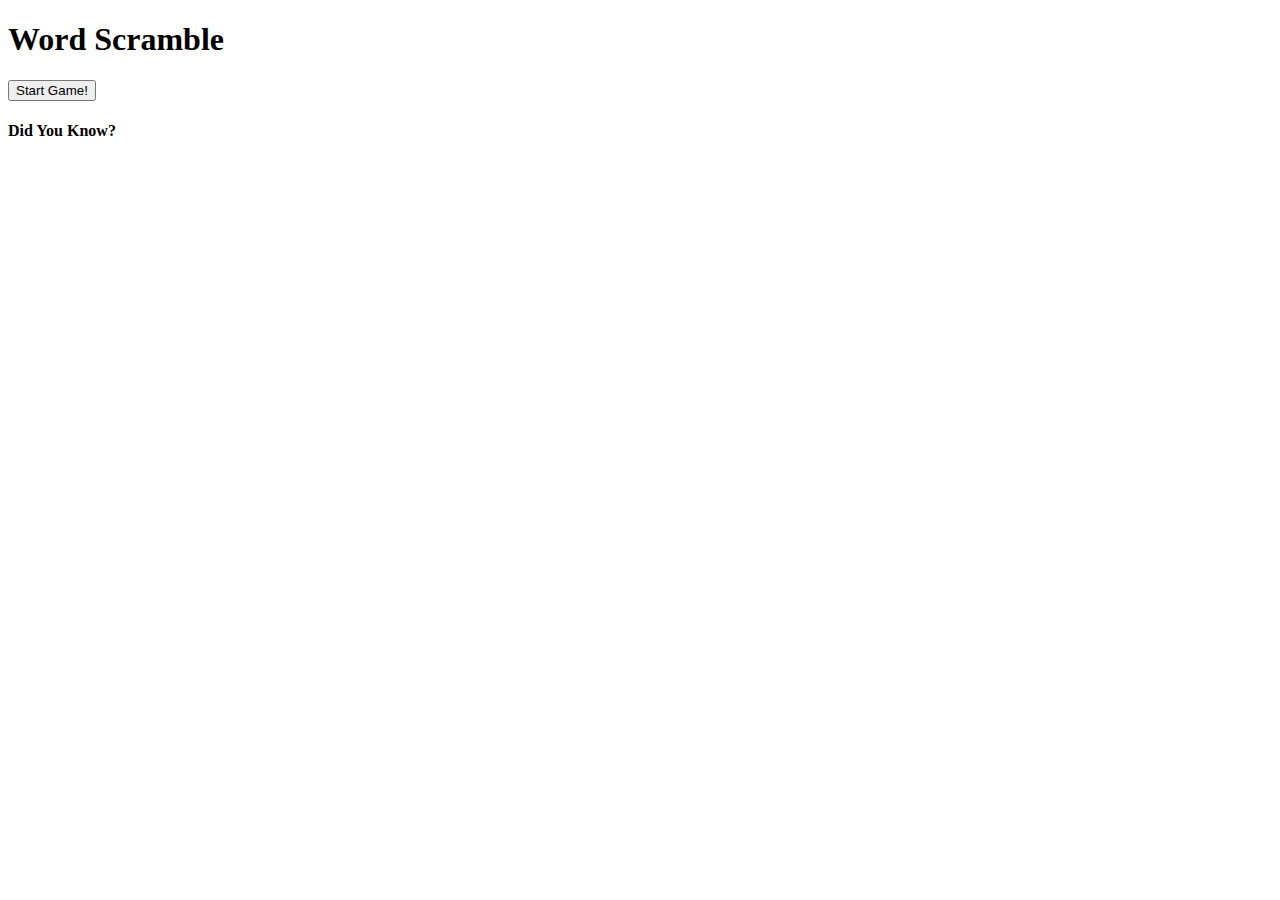
<file: index_2.html>
<!DOCTYPE html>
<html lang="en">

<head>
    <meta charset="UTF-8">
    <meta http-equiv="X-UA-Compatible" content="IE=edge">
    <meta name="viewport" content="width=device-width, initial-scale=1.0">
    <title>Arena of Dreams!</title>
</head>

<body>
    
    <section>
        <div class="game_area" id="game_area">
            <h1>Word Scramble</h1>
            <p class="displayed_scramble" id="displayed_scramble"></p>
            
            <div class="btn_div">
                <input type="text" class="solution_input" id="solution_input" style="display: none;">
                <button class="btn start_btn" id="start_btn">Start Game!</button>
            </div>
            <div id="btn_div" style="display: none;">
                <button class="btn prev_btn" id="start_btn">Previous</button>
                <button class="btn next_btn" id="start_btn">Next</button>
            </div>
            <div class="new_div"></div>
            <div class="dyk_container" id="dyk_container">
                <h4 class="dyk_heading" id="dyk_heading">Did You Know?</h4>
                <p class="dyk_paragraph" id="dyk_paragraph"></p>
            </div>
        </div>
    </section>
    

    <script src="https://code.jquery.com/jquery-3.5.1.min.js"></script>
    <script>
        $(document).ready(function () {
          $("#start_btn").on('click', function () {
            $("#btn_div").toggle();
            $("#solution_input").show();   
          });
        });


        let new_div = document.createElement('div');
        let start_btn = document.getElementById('start_btn')
        let game = false;
        let all_words = [
                [
                    { word: 'ronaldo', description:"lorem ipsum dolor sigmet ", chosen_answer: "", },
                    { word: 'messi', description:"lorem ipsum dolor sigmet ", chosen_answer: "", },
                    { word: 'offside', description:"lorem ipsum dolor sigmet ", chosen_answer: "", },
                    { word: 'stadia', description:"lorem ipsum dolor sigmet ", chosen_answer: "", },
                    { word: 'scoresheet', description:"lorem ipsum dolor sigmet ", chosen_answer: "", },
                    { word: 'dribble', description:"lorem ipsum dolor sigmet ", chosen_answer: "", },
                    { word: 'swimming', description:"lorem ipsum dolor sigmet ", chosen_answer: "", },
                    { word: 'winning', description:"lorem ipsum dolor sigmet ", chosen_answer: "", },
                    { word: 'losing', description:"lorem ipsum dolor sigmet ", chosen_answer: "", },
                    { word: 'playmaker', description:"lorem ipsum dolor sigmet ", chosen_answer: "", },
                    { word: "athletics", description:"lorem ipsum dolor sigmet ", chosen_answer: "", },
                    { word: "competition", description:"lorem ipsum dolor sigmet ", chosen_answer: "", },
                    { word: "game", description:"lorem ipsum dolor sigmet ", chosen_answer: "", },
                    { word: "racing", description:"lorem ipsum dolor sigmet ", chosen_answer: "", },
                    { word: "gymnastics", description:"lorem ipsum dolor sigmet ", chosen_answer: "", },
                    { word: "sportsman", description:"lorem ipsum dolor sigmet ", chosen_answer: "", },
                    { word: "soccer", description:"lorem ipsum dolor sigmet ", chosen_answer: "", },
                    { word: "rugby", description:"lorem ipsum dolor sigmet ", chosen_answer: "", },
                    { word: "association", description:"lorem ipsum dolor sigmet ", chosen_answer: "", },
                    { word: "football", description:"lorem ipsum dolor sigmet ", chosen_answer: "", },
                    { word: "downfield", description:"lorem ipsum dolor sigmet ", chosen_answer: "", },
                    { word: "cycling", description:"lorem ipsum dolor sigmet ", chosen_answer: "", },
                    { word: "tennis", description:"lorem ipsum dolor sigmet ", chosen_answer: "", },
                    { word: "polo", description:"lorem ipsum dolor sigmet ", chosen_answer: "", },
                    { word: "team", description:"lorem ipsum dolor sigmet ", chosen_answer: "", },
                    { word: "hockey", description:"lorem ipsum dolor sigmet ", chosen_answer: "", },
                    { word: "skating", description:"lorem ipsum dolor sigmet ", chosen_answer: "", },
                    { word: "professional", description:"lorem ipsum dolor sigmet ", chosen_answer: "", },
                    { word: "sport", description:"lorem ipsum dolor sigmet ", chosen_answer: "", },
                    { word: "athletic", description:"lorem ipsum dolor sigmet ", chosen_answer: "", },
                    { word: "run", description:"lorem ipsum dolor sigmet ", chosen_answer: "", },
                    { word: "call", description:"lorem ipsum dolor sigmet ", chosen_answer: "", },
                    { word: "referee", description:"lorem ipsum dolor sigmet ", chosen_answer: "", },
                    { word: "kill", description:"lorem ipsum dolor sigmet ", chosen_answer: "", },
                    { word: "spar", description:"lorem ipsum dolor sigmet ", chosen_answer: "", },
                    { word: "judo", description:"lorem ipsum dolor sigmet ", chosen_answer: "", },
                    { word: "ineligible", description:"lorem ipsum dolor sigmet ", chosen_answer: "", },
                    { word: "wipeout", description:"lorem ipsum dolor sigmet ", chosen_answer: "", },
                    { word: "schuss", description:"lorem ipsum dolor sigmet ", chosen_answer: "", },
                    { word: "luge", description:"lorem ipsum dolor sigmet ", chosen_answer: "", },
                    { word: "karate", description:"lorem ipsum dolor sigmet ", chosen_answer: "", },
                    { word: "archery", description:"lorem ipsum dolor sigmet ", chosen_answer: "", },
                    { word: "upfield", description:"lorem ipsum dolor sigmet ", chosen_answer: "", },
                    { word: "contact", description:"lorem ipsum dolor sigmet ", chosen_answer: "", },
                    { word: "funambulism", description:"lorem ipsum dolor sigmet ", chosen_answer: "", },
                    { word: "toboggan", description:"lorem ipsum dolor sigmet ", chosen_answer: "", },
                    { word: "baseball", description:"lorem ipsum dolor sigmet ", chosen_answer: "", },
                    { word: "basketball", description:"lorem ipsum dolor sigmet ", chosen_answer: "", },
                    { word: "personal", description:"lorem ipsum dolor sigmet ", chosen_answer: "", },
                    { word: "foul", description:"lorem ipsum dolor sigmet ", chosen_answer: "", },
                    { word: 'bobsled', description:"lorem ipsum dolor sigmet ", chosen_answer: "", },
                    { word: 'outdoor', description:"lorem ipsum dolor sigmet ", chosen_answer: "", },
                    { word: 'skiing', description:"lorem ipsum dolor sigmet ", chosen_answer: "", },
                    { word: 'riding', description:"lorem ipsum dolor sigmet ", chosen_answer: "", },
                    { word: 'skateboard', description:"lorem ipsum dolor sigmet ", chosen_answer: "", },
                    { word: 'speed', description:"lorem ipsum dolor sigmet ", chosen_answer: "", },
                    { word: 'skate', description:"lorem ipsum dolor sigmet ", chosen_answer: "", },
                    { word: 'jackknife', description:"lorem ipsum dolor sigmet ", chosen_answer: "", },
                    { word: 'ski', description:"lorem ipsum dolor sigmet ", chosen_answer: "", },
                    { word: 'games', description:"lorem ipsum dolor sigmet ", chosen_answer: "", },
                    { word: 'sportswoman', description:"lorem ipsum dolor sigmet ", chosen_answer: "", },
                    { word: 'rollerblade', description:"lorem ipsum dolor sigmet ", chosen_answer: "", },
                    { word: 'rowing', description:"lorem ipsum dolor sigmet ", chosen_answer: "", },
                    { word: 'fun', description:"lorem ipsum dolor sigmet ", chosen_answer: "", },
                    { word: 'regulation', description:"lorem ipsum dolor sigmet ", chosen_answer: "", },
                    { word: 'time', description:"lorem ipsum dolor sigmet ", chosen_answer: "", },
                    { word: 'play', description:"lorem ipsum dolor sigmet ", chosen_answer: "", },
                    { word: 'physical', description:"lorem ipsum dolor sigmet ", chosen_answer: "", },
                    { word: 'activity', description:"lorem ipsum dolor sigmet ", chosen_answer: "", },
                    { word: 'disport', description:"lorem ipsum dolor sigmet ", chosen_answer: "", },
                    { word: 'lark', description:"lorem ipsum dolor sigmet ", chosen_answer: "", },
                    { word: 'blood', description:"lorem ipsum dolor sigmet ", chosen_answer: "", },
                    { word: 'boast', description:"lorem ipsum dolor sigmet ", chosen_answer: "", },
                    { word: 'mutation', description:"lorem ipsum dolor sigmet ", chosen_answer: "", },
                    { word: 'frolic', description:"lorem ipsum dolor sigmet ", chosen_answer: "", },
                    { word: 'skylark', description:"lorem ipsum dolor sigmet ", chosen_answer: "", },
                    { word: 'romp', description:"lorem ipsum dolor sigmet ", chosen_answer: "", },
                    { word: 'gambol', description:"lorem ipsum dolor sigmet ", chosen_answer: "", },
                    { word: 'mutant', description:"lorem ipsum dolor sigmet ", chosen_answer: "", },
                    { word: 'feature', description:"lorem ipsum dolor sigmet ", chosen_answer: "", },
                    { word: 'frisk', description:"lorem ipsum dolor sigmet ", chosen_answer: "", },
                    { word: 'coach', description:"lorem ipsum dolor sigmet ", chosen_answer: "", },
                    { word: 'rugby', description:"lorem ipsum dolor sigmet ", chosen_answer: "", },
                    { word: 'cavort', description:"lorem ipsum dolor sigmet ", chosen_answer: "", },
                    { word: 'rollick', description:"lorem ipsum dolor sigmet ", chosen_answer: "", },
                    { word: 'volleyball', description:"lorem ipsum dolor sigmet ", chosen_answer: "", },
                    { word: 'water', description:"lorem ipsum dolor sigmet ", chosen_answer: "", },
                    { word: 'sudden', description:"lorem ipsum dolor sigmet ", chosen_answer: "", },
                    { word: 'death', description:"lorem ipsum dolor sigmet ", chosen_answer: "", },
                    { word: 'injury', description:"lorem ipsum dolor sigmet ", chosen_answer: "", },
                    { word: 'injure', description:"lorem ipsum dolor sigmet ", chosen_answer: "", },
                    { word: 'position', description:"lorem ipsum dolor sigmet ", chosen_answer: "", },
                    { word: 'basketball', description:"lorem ipsum dolor sigmet ", chosen_answer: "", },
                    { word: 'sportive', description:"lorem ipsum dolor sigmet ", chosen_answer: "", },
                    { word: 'television', description:"lorem ipsum dolor sigmet ", chosen_answer: "", },
                    { word: 'sportsmanship', description:"lorem ipsum dolor sigmet ", chosen_answer: "", },
                    { word: 'multisport', description:"lorem ipsum dolor sigmet ", chosen_answer: "", },
                    { word: 'champion', description:"lorem ipsum dolor sigmet ", chosen_answer: "", },
                    { word: 'chess', description:"lorem ipsum dolor sigmet ", chosen_answer: "", },
                    { word: 'badminton', description:"lorem ipsum dolor sigmet ", chosen_answer: "", },
                    { word: 'jog', description:"lorem ipsum dolor sigmet ", chosen_answer: "", },
                    { word: 'sportaccord', description:"lorem ipsum dolor sigmet ", chosen_answer: "", },
                    { word: 'diversion', description:"lorem ipsum dolor sigmet ", chosen_answer: "", },
                    { word: 'olympic', description:"lorem ipsum dolor sigmet ", chosen_answer: "", },
                    { word: 'council', description:"lorem ipsum dolor sigmet ", chosen_answer: "", },
                    { word: 'umpire', description:"lorem ipsum dolor sigmet ", chosen_answer: "", },
                    { word: 'europe', description:"lorem ipsum dolor sigmet ", chosen_answer: "", },
                    { word: 'leisure', description:"lorem ipsum dolor sigmet ", chosen_answer: "", },
                    { word: 'recreational', description:"lorem ipsum dolor sigmet ", chosen_answer: "", },
                    { word: 'challenge', description:"lorem ipsum dolor sigmet ", chosen_answer: "", },
                    { word: 'athlete', description:"lorem ipsum dolor sigmet ", chosen_answer: "", },
                    { word: 'athletes', description:"lorem ipsum dolor sigmet ", chosen_answer: "", },
                    { word: 'coaches', description:"lorem ipsum dolor sigmet ", chosen_answer: "", },
                    { word: 'playing', description:"lorem ipsum dolor sigmet ", chosen_answer: "", },
                    { word: 'variation', description:"lorem ipsum dolor sigmet ", chosen_answer: "", },
                    { word: 'summercater', description:"lorem ipsum dolor sigmet ", chosen_answer: "", },
                    { word: 'entertainment', description:"lorem ipsum dolor sigmet ", chosen_answer: "", },
                    { word: 'tournament', description:"lorem ipsum dolor sigmet ", chosen_answer: "", },
                    { word: 'season', description:"lorem ipsum dolor sigmet ", chosen_answer: "", },
                    { word: 'playoffs', description:"lorem ipsum dolor sigmet ", chosen_answer: "", },
                    { word: 'athleticism', description:"lorem ipsum dolor sigmet ", chosen_answer: "", },
                    { word: 'dexterity', description:"lorem ipsum dolor sigmet ", chosen_answer: "", },
                    { word: 'sleigh', description:"lorem ipsum dolor sigmet ", chosen_answer: "", },
                    { word: 'ref', description:"lorem ipsum dolor sigmet ", chosen_answer: "", },
                    { word: 'sled', description:"lorem ipsum dolor sigmet ", chosen_answer: "", },
                    { word: 'ironman', description:"lorem ipsum dolor sigmet ", chosen_answer: "", },
                    { word: 'manager', description:"lorem ipsum dolor sigmet ", chosen_answer: "", },
                    { word: 'handler', description:"lorem ipsum dolor sigmet ", chosen_answer: "", },
                    { word: 'defense', description:"lorem ipsum dolor sigmet ", chosen_answer: "", },
                    { word: 'defence', description:"lorem ipsum dolor sigmet ", chosen_answer: "", },
                    { word: 'trial', description:"lorem ipsum dolor sigmet ", chosen_answer: "", },
                    { word: 'series', description:"lorem ipsum dolor sigmet ", chosen_answer: "", },
                    { word: 'humour', description:"lorem ipsum dolor sigmet ", chosen_answer: "", },
                    { word: 'side', description:"lorem ipsum dolor sigmet ", chosen_answer: "", },
                    { word: 'english', description:"lorem ipsum dolor sigmet ", chosen_answer: "", },
                    { word: 'tuck', description:"lorem ipsum dolor sigmet ", chosen_answer: "", },
                ], [
                    { sports: 'ronaldo', description:"lorem ipsum dolor sigmet ", chosen_answer: "", },
                    { sports: 'messi', description:"lorem ipsum dolor sigmet ", chosen_answer: "", },
                    { sports: 'offside', description:"lorem ipsum dolor sigmet ", chosen_answer: "", },
                    { sports: 'stadia', description:"lorem ipsum dolor sigmet ", chosen_answer: "", },
                    { sports: 'scoresheet', description:"lorem ipsum dolor sigmet ", chosen_answer: "", },
                    { sports: 'dribble', description:"lorem ipsum dolor sigmet ", chosen_answer: "", },
                    { sports: 'swimming', description:"lorem ipsum dolor sigmet ", chosen_answer: "", },
                    { sports: 'winning', description:"lorem ipsum dolor sigmet ", chosen_answer: "", },
                    { sports: 'losing', description:"lorem ipsum dolor sigmet ", chosen_answer: "", },
                    { sports: 'playmaker', description:"lorem ipsum dolor sigmet ", chosen_answer: "", },
                    { sports: "athletics", description:"lorem ipsum dolor sigmet ", chosen_answer: "", },
                    { sports: "competition", description:"lorem ipsum dolor sigmet ", chosen_answer: "", },
                    { sports: "game", description:"lorem ipsum dolor sigmet ", chosen_answer: "", },
                    { sports: "racing", description:"lorem ipsum dolor sigmet ", chosen_answer: "", },
                    { sports: "gymnastics", description:"lorem ipsum dolor sigmet ", chosen_answer: "", },
                    { sports: "sportsman", description:"lorem ipsum dolor sigmet ", chosen_answer: "", },
                    { sports: "soccer", description:"lorem ipsum dolor sigmet ", chosen_answer: "", },
                    { sports: "rugby", description:"lorem ipsum dolor sigmet ", chosen_answer: "", },
                    { sports: "association", description:"lorem ipsum dolor sigmet ", chosen_answer: "", },
                    { sports: "football", description:"lorem ipsum dolor sigmet ", chosen_answer: "", },
                    { sports: "downfield", description:"lorem ipsum dolor sigmet ", chosen_answer: "", },
                    { sports: "cycling", description:"lorem ipsum dolor sigmet ", chosen_answer: "", },
                    { sports: "tennis", description:"lorem ipsum dolor sigmet ", chosen_answer: "", },
                    { sports: "polo", description:"lorem ipsum dolor sigmet ", chosen_answer: "", },
                    { sports: "team", description:"lorem ipsum dolor sigmet ", chosen_answer: "", },
                    { sports: "hockey", description:"lorem ipsum dolor sigmet ", chosen_answer: "", },
                    { sports: "skating", description:"lorem ipsum dolor sigmet ", chosen_answer: "", },
                    { sports: "professional", description:"lorem ipsum dolor sigmet ", chosen_answer: "", },
                    { sports: "sport", description:"lorem ipsum dolor sigmet ", chosen_answer: "", },
                    { sports: "athletic", description:"lorem ipsum dolor sigmet ", chosen_answer: "", },
                    { sports: "run", description:"lorem ipsum dolor sigmet ", chosen_answer: "", },
                    { sports: "call", description:"lorem ipsum dolor sigmet ", chosen_answer: "", },
                    { sports: "referee", description:"lorem ipsum dolor sigmet ", chosen_answer: "", },
                    { sports: "kill", description:"lorem ipsum dolor sigmet ", chosen_answer: "", },
                    { sports: "spar", description:"lorem ipsum dolor sigmet ", chosen_answer: "", },
                    { sports: "judo", description:"lorem ipsum dolor sigmet ", chosen_answer: "", },
                    { sports: "ineligible", description:"lorem ipsum dolor sigmet ", chosen_answer: "", },
                    { sports: "wipeout", description:"lorem ipsum dolor sigmet ", chosen_answer: "", },
                    { sports: "schuss", description:"lorem ipsum dolor sigmet ", chosen_answer: "", },
                    { sports: "luge", description:"lorem ipsum dolor sigmet ", chosen_answer: "", },
                    { sports: "athletic", description:"lorem ipsum dolor sigmet ", chosen_answer: "", },
                    { sports: "archery", description:"lorem ipsum dolor sigmet ", chosen_answer: "", },
                    { sports: "upfield", description:"lorem ipsum dolor sigmet ", chosen_answer: "", },
                    { sports: "contact", description:"lorem ipsum dolor sigmet ", chosen_answer: "", },
                    { sports: "funambulism", description:"lorem ipsum dolor sigmet ", chosen_answer: "", },
                    { sports: "toboggan", description:"lorem ipsum dolor sigmet ", chosen_answer: "", },
                    { sports: "baseball", description:"lorem ipsum dolor sigmet ", chosen_answer: "", },
                    { sports: "basketball", description:"lorem ipsum dolor sigmet ", chosen_answer: "", },
                    { sports: "personal", description:"lorem ipsum dolor sigmet ", chosen_answer: "", },
                    { sports: "foul", description:"lorem ipsum dolor sigmet ", chosen_answer: "", },
                    { sports: 'bobsled', description:"lorem ipsum dolor sigmet ", chosen_answer: "", },
                    { sports: 'outdoor', description:"lorem ipsum dolor sigmet ", chosen_answer: "", },
                    { sports: 'skiing', description:"lorem ipsum dolor sigmet ", chosen_answer: "", },
                    { sports: 'riding', description:"lorem ipsum dolor sigmet ", chosen_answer: "", },
                    { sports: 'skateboard', description:"lorem ipsum dolor sigmet ", chosen_answer: "", },
                    { sports: 'speed', description:"lorem ipsum dolor sigmet ", chosen_answer: "", },
                    { sports: 'skate', description:"lorem ipsum dolor sigmet ", chosen_answer: "", },
                    { sports: 'jackknife', description:"lorem ipsum dolor sigmet ", chosen_answer: "", },
                    { sports: 'ski', description:"lorem ipsum dolor sigmet ", chosen_answer: "", },
                    { sports: 'games', description:"lorem ipsum dolor sigmet ", chosen_answer: "", },
                    { sports: 'sportswoman', description:"lorem ipsum dolor sigmet ", chosen_answer: "", },
                    { sports: 'rollerblade', description:"lorem ipsum dolor sigmet ", chosen_answer: "", },
                    { sports: 'rowing', description:"lorem ipsum dolor sigmet ", chosen_answer: "", },
                    { sports: 'fun', description:"lorem ipsum dolor sigmet ", chosen_answer: "", },
                    { sports: 'regulation', description:"lorem ipsum dolor sigmet ", chosen_answer: "", },
                    { sports: 'time', description:"lorem ipsum dolor sigmet ", chosen_answer: "", },
                    { sports: 'play', description:"lorem ipsum dolor sigmet ", chosen_answer: "", },
                    { sports: 'physical', description:"lorem ipsum dolor sigmet ", chosen_answer: "", },
                    { sports: 'activity', description:"lorem ipsum dolor sigmet ", chosen_answer: "", },
                    { sports: 'disport', description:"lorem ipsum dolor sigmet ", chosen_answer: "", },
                    { sports: 'lark', description:"lorem ipsum dolor sigmet ", chosen_answer: "", },
                    { sports: 'blood', description:"lorem ipsum dolor sigmet ", chosen_answer: "", },
                    { sports: 'boast', description:"lorem ipsum dolor sigmet ", chosen_answer: "", },
                    { sports: 'mutation', description:"lorem ipsum dolor sigmet ", chosen_answer: "", },
                    { sports: 'frolic', description:"lorem ipsum dolor sigmet ", chosen_answer: "", },
                    { sports: 'skylark', description:"lorem ipsum dolor sigmet ", chosen_answer: "", },
                    { sports: 'romp', description:"lorem ipsum dolor sigmet ", chosen_answer: "", },
                    { sports: 'gambol', description:"lorem ipsum dolor sigmet ", chosen_answer: "", },
                    { sports: 'mutant', description:"lorem ipsum dolor sigmet ", chosen_answer: "", },
                    { sports: 'feature', description:"lorem ipsum dolor sigmet ", chosen_answer: "", },
                    { sports: 'frisk', description:"lorem ipsum dolor sigmet ", chosen_answer: "", },
                    { sports: 'coach', description:"lorem ipsum dolor sigmet ", chosen_answer: "", },
                    { sports: 'rugby', description:"lorem ipsum dolor sigmet ", chosen_answer: "", },
                    { sports: 'cavort', description:"lorem ipsum dolor sigmet ", chosen_answer: "", },
                    { sports: 'rollick', description:"lorem ipsum dolor sigmet ", chosen_answer: "", },
                    { sports: 'volleyball', description:"lorem ipsum dolor sigmet ", chosen_answer: "", },
                    { sports: 'water', description:"lorem ipsum dolor sigmet ", chosen_answer: "", },
                    { sports: 'sudden', description:"lorem ipsum dolor sigmet ", chosen_answer: "", },
                    { sports: 'death', description:"lorem ipsum dolor sigmet ", chosen_answer: "", },
                    { sports: 'injury', description:"lorem ipsum dolor sigmet ", chosen_answer: "", },
                    { sports: 'injure', description:"lorem ipsum dolor sigmet ", chosen_answer: "", },
                    { sports: 'position', description:"lorem ipsum dolor sigmet ", chosen_answer: "", },
                    { sports: 'basketball', description:"lorem ipsum dolor sigmet ", chosen_answer: "", },
                    { sports: 'sportive', description:"lorem ipsum dolor sigmet ", chosen_answer: "", },
                    { sports: 'television', description:"lorem ipsum dolor sigmet ", chosen_answer: "", },
                    { sports: 'sportsmanship', description:"lorem ipsum dolor sigmet ", chosen_answer: "", },
                    { sports: 'multisport', description:"lorem ipsum dolor sigmet ", chosen_answer: "", },
                    { sports: 'champion', description:"lorem ipsum dolor sigmet ", chosen_answer: "", },
                    { sports: 'chess', description:"lorem ipsum dolor sigmet ", chosen_answer: "", },
                    { sports: 'badminton', description:"lorem ipsum dolor sigmet ", chosen_answer: "", },
                    { sports: 'jog', description:"lorem ipsum dolor sigmet ", chosen_answer: "", },
                    { sports: 'sportaccord', description:"lorem ipsum dolor sigmet ", chosen_answer: "", },
                    { sports: 'diversion', description:"lorem ipsum dolor sigmet ", chosen_answer: "", },
                    { sports: 'olympic', description:"lorem ipsum dolor sigmet ", chosen_answer: "", },
                    { sports: 'council', description:"lorem ipsum dolor sigmet ", chosen_answer: "", },
                    { sports: 'umpire', description:"lorem ipsum dolor sigmet ", chosen_answer: "", },
                    { sports: 'europe', description:"lorem ipsum dolor sigmet ", chosen_answer: "", },
                    { sports: 'leisure', description:"lorem ipsum dolor sigmet ", chosen_answer: "", },
                    { sports: 'recreational', description:"lorem ipsum dolor sigmet ", chosen_answer: "", },
                    { sports: 'challenge', description:"lorem ipsum dolor sigmet ", chosen_answer: "", },
                    { sports: 'athlete', description:"lorem ipsum dolor sigmet ", chosen_answer: "", },
                    { sports: 'athletes', description:"lorem ipsum dolor sigmet ", chosen_answer: "", },
                    { sports: 'coaches', description:"lorem ipsum dolor sigmet ", chosen_answer: "", },
                    { sports: 'playing', description:"lorem ipsum dolor sigmet ", chosen_answer: "", },
                    { sports: 'variation', description:"lorem ipsum dolor sigmet ", chosen_answer: "", },
                    { sports: 'summercater', description:"lorem ipsum dolor sigmet ", chosen_answer: "", },
                    { sports: 'entertainment', description:"lorem ipsum dolor sigmet ", chosen_answer: "", },
                    { sports: 'tournament', description:"lorem ipsum dolor sigmet ", chosen_answer: "", },
                    { sports: 'season', description:"lorem ipsum dolor sigmet ", chosen_answer: "", },
                    { sports: 'playoffs', description:"lorem ipsum dolor sigmet ", chosen_answer: "", },
                    { sports: 'athleticism', description:"lorem ipsum dolor sigmet ", chosen_answer: "", },
                    { sports: 'dexterity', description:"lorem ipsum dolor sigmet ", chosen_answer: "", },
                    { sports: 'sleigh', description:"lorem ipsum dolor sigmet ", chosen_answer: "", },
                    { sports: 'ref', description:"lorem ipsum dolor sigmet ", chosen_answer: "", },
                    { sports: 'sled', description:"lorem ipsum dolor sigmet ", chosen_answer: "", },
                    { sports: 'ironman', description:"lorem ipsum dolor sigmet ", chosen_answer: "", },
                    { sports: 'manager', description:"lorem ipsum dolor sigmet ", chosen_answer: "", },
                    { sports: 'handler', description:"lorem ipsum dolor sigmet ", chosen_answer: "", },
                    { sports: 'defense', description:"lorem ipsum dolor sigmet ", chosen_answer: "", },
                    { sports: 'defence', description:"lorem ipsum dolor sigmet ", chosen_answer: "", },
                    { sports: 'trial', description:"lorem ipsum dolor sigmet ", chosen_answer: "", },
                    { sports: 'series', description:"lorem ipsum dolor sigmet ", chosen_answer: "", },
                    { sports: 'humour', description:"lorem ipsum dolor sigmet ", chosen_answer: "", },
                    { sports: 'side', description:"lorem ipsum dolor sigmet ", chosen_answer: "", },
                    { sports: 'english', description:"lorem ipsum dolor sigmet ", chosen_answer: "", },
                    { sports: 'tuck', description:"lorem ipsum dolor sigmet ", chosen_answer: "", },
                ], [
                    { country: 'Afghanistan', capital: "Kabul", description:"lorem ipsum dolor sigmet ", chosen_answer: "", },
                    { country: 'Albania', capital: "Tirana", description:"lorem ipsum dolor sigmet ", chosen_answer: "", },
                    { country: 'Algeria', capital: "Algiers", description:"lorem ipsum dolor sigmet ", chosen_answer: "", },
                    { country: 'Andorra', capital: "Andorra la Vella", description:"lorem ipsum dolor sigmet ", chosen_answer: "", },
                    { country: 'Angola', capital: "Luanda", description:"lorem ipsum dolor sigmet ", chosen_answer: "", },
                    { country: 'Antigua and Barbuda', capital: "Saint John's", description:"lorem ipsum dolor sigmet ", chosen_answer: "", },
                    { country: "Argentina", capital: "Buenos Aires", description:"lorem ipsum dolor sigmet ", chosen_answer: "", },
                    { country: 'Armenia', capital: "Yerevan", description:"lorem ipsum dolor sigmet ", chosen_answer: "", },
                    { country: 'Australia', capital: "Canberra", description:"lorem ipsum dolor sigmet ", chosen_answer: "", },
                    { country: 'Austria', capital: "Vienna", description:"lorem ipsum dolor sigmet ", chosen_answer: "", },
                    { country: "Azerbaijan", capital: "Baku", description:"lorem ipsum dolor sigmet ", chosen_answer: "", },
                    { country: "Bahamas", capital: "Nassau", description:"lorem ipsum dolor sigmet ", chosen_answer: "", },
                    { country: "Bahrain", capital: "Manama", description:"lorem ipsum dolor sigmet ", chosen_answer: "", },
                    { country: "Bangladesh", capital: "Dhaka", description:"lorem ipsum dolor sigmet ", chosen_answer: "", },
                    { country: "Barbados", capital: "Bridgetown", description:"lorem ipsum dolor sigmet ", chosen_answer: "", },
                    { country: "Belarus", capital: "Minsk", description:"lorem ipsum dolor sigmet ", chosen_answer: "", },
                    { country: "Belgium", capital: "Brussels", description:"lorem ipsum dolor sigmet ", chosen_answer: "", },
                    { country: "Belize", capital: "Belmopan", description:"lorem ipsum dolor sigmet ", chosen_answer: "", },
                    { country: "Benin", capital: "Porto - Novo", description:"lorem ipsum dolor sigmet ", chosen_answer: "", },
                    { country: "Bhutan", capital: "Thimphu", description:"lorem ipsum dolor sigmet ", chosen_answer: "", },
                    { country: "Bolivia	Sucre(de jure)", capital: "La Paz(seat of government)", description:"lorem ipsum dolor sigmet ", chosen_answer: "", },
                    { country: "Bosnia and Herzegovina", capital: "Sarajevo", description:"lorem ipsum dolor sigmet ", chosen_answer: "", },
                    { country: "Botswana", capital: "Gaborone", description:"lorem ipsum dolor sigmet ", chosen_answer: "", },
                    { country: "Brazil", capital: "Brasilia", description:"lorem ipsum dolor sigmet ", chosen_answer: "", },
                    { country: "Brunei", capital: "Bandar Seri Begawan", description:"lorem ipsum dolor sigmet ", chosen_answer: "", },
                    { country: "Bulgaria", capital: "Sofia", description:"lorem ipsum dolor sigmet ", chosen_answer: "", },
                    { country: "Burkina Faso", capital: "Ouagadougou", description:"lorem ipsum dolor sigmet ", chosen_answer: "", },
                    { country: "Burundi", capital: "Gitega", description:"lorem ipsum dolor sigmet ", chosen_answer: "", },
                    { country: "Cabo Verde", capital: "Praia", description:"lorem ipsum dolor sigmet ", chosen_answer: "", },
                    { country: "Cambodia", capital: "Phnom Penh", description:"lorem ipsum dolor sigmet ", chosen_answer: "", },
                    { country: "Cameroon", capital: "Yaounde", description:"lorem ipsum dolor sigmet ", chosen_answer: "", },
                    { country: "Canada", capital: "Ottawa", description:"lorem ipsum dolor sigmet ", chosen_answer: "", },
                    { country: "Central African Republic", capital: "Bangui", description:"lorem ipsum dolor sigmet ", chosen_answer: "", },
                    { country: "Chad", capital: "N'Djamena", description:"lorem ipsum dolor sigmet ", chosen_answer: "", },
                    { country: "Chile", capital: "Santiago", description:"lorem ipsum dolor sigmet ", chosen_answer: "", },
                    { country: "Colombia", capital: "Bogotá", description:"lorem ipsum dolor sigmet ", chosen_answer: "", },
                    { country: "Comoros", capital: "Moroni", description:"lorem ipsum dolor sigmet ", chosen_answer: "", },
                    { country: "Congo", capital: " Democratic Republic of the Kinshasa", description:"lorem ipsum dolor sigmet ", chosen_answer: "", },
                    { country: "Congo", capital: "Republic of the Brazzaville", description:"lorem ipsum dolor sigmet ", chosen_answer: "", },
                    { country: "Costa Rica", capital: "San Jose", description:"lorem ipsum dolor sigmet ", chosen_answer: "", },
                    { country: "Cote d'Ivoire", capital: "Yamoussoukro", description:"lorem ipsum dolor sigmet ", chosen_answer: "", },
                    { country: "Croatia", capital: "Zagreb", description:"lorem ipsum dolor sigmet ", chosen_answer: "", },
                    { country: "Cuba", capital: "Havana", description:"lorem ipsum dolor sigmet ", chosen_answer: "", },
                    { country: "Cyprus", capital: "Nicosia", description:"lorem ipsum dolor sigmet ", chosen_answer: "", },
                    { country: "Czechia", capital: "Prague", description:"lorem ipsum dolor sigmet ", chosen_answer: "", },
                    { country: "Denmark", capital: "Copenhagen", description:"lorem ipsum dolor sigmet ", chosen_answer: "", },
                    { country: "Djibouti", capital: "Djibouti(city)", description:"lorem ipsum dolor sigmet ", chosen_answer: "", },
                    { country: "Dominica", capital: "Roseau", description:"lorem ipsum dolor sigmet ", chosen_answer: "", },
                    { country: "Ecuador", capital: "Quito", description:"lorem ipsum dolor sigmet ", chosen_answer: "", },
                    { country: 'Egypt', capital: "Cairo", description:"lorem ipsum dolor sigmet ", chosen_answer: "", },
                    { country: 'El Salvador', capital: "San Salvador", description:"lorem ipsum dolor sigmet ", chosen_answer: "", },
                    { country: 'Equatorial Guinea', capital: "Malabo(de jure),", description: "Oyala(seat of government)", chosen_answer: "", },
                    { country: "Eritrea", capital: "Asmara", description:"lorem ipsum dolor sigmet ", chosen_answer: "", },
                    { country: 'Estonia', capital: "Tallinn", description:"lorem ipsum dolor sigmet ", chosen_answer: "", },
                    { country: 'Eswatini', capital: "Mbabane(administrative)", description: "(formerly Swaziland) Lobamba(legislative, royal)", chosen_answer: "", },
                    { country: 'Ethiopia', capital: "Addis Ababa", description:"lorem ipsum dolor sigmet ", chosen_answer: "", },
                    { country: "Fiji", capital: "Suva", description:"lorem ipsum dolor sigmet ", chosen_answer: "", },
                    { country: "Finland", capital: "Helsinki", description:"lorem ipsum dolor sigmet ", chosen_answer: "", },
                    { country: 'France', capital: "Paris", description:"lorem ipsum dolor sigmet ", chosen_answer: "", },
                    { country: 'Gabon', capital: "Libreville", description:"lorem ipsum dolor sigmet ", chosen_answer: "", },
                    { country: 'Gambia', capital: "Banjul", description:"lorem ipsum dolor sigmet ", chosen_answer: "", },
                    { country: 'Georgia', capital: "Tbilisi", description:"lorem ipsum dolor sigmet ", chosen_answer: "", },
                    { country: 'Germany', capital: "Berlin", description:"lorem ipsum dolor sigmet ", chosen_answer: "", },
                    { country: 'Ghana', capital: "Accra", description:"lorem ipsum dolor sigmet ", chosen_answer: "", },
                    { country: 'Greece', capital: "Athens", description:"lorem ipsum dolor sigmet ", chosen_answer: "", },
                    { country: "Grenada", capital: "Saint George's", description:"lorem ipsum dolor sigmet ", chosen_answer: "", },
                    { country: 'Guatemala', capital: "Guatemala City", description:"lorem ipsum dolor sigmet ", chosen_answer: "", },
                    { country: 'Guinea', capital: "Conakry", description:"lorem ipsum dolor sigmet ", chosen_answer: "", },
                    { country: 'Guinea - Bissau', capital: "Bissau", description:"lorem ipsum dolor sigmet ", chosen_answer: "", },
                    { country: 'Guyana', capital: "Georgetown", description:"lorem ipsum dolor sigmet ", chosen_answer: "", },
                    { country: 'Haiti', capital: "Port - au - Prince", description:"lorem ipsum dolor sigmet ", chosen_answer: "", },
                    { country: 'Honduras', capital: "Tegucigalpa", description:"lorem ipsum dolor sigmet ", chosen_answer: "", },
                    { country: 'Hungary', capital: "Budapest", description:"lorem ipsum dolor sigmet ", chosen_answer: "", },
                    { country: 'Iceland', capital: "Reykjavik", description:"lorem ipsum dolor sigmet ", chosen_answer: "", },
                    { country: 'India', capital: "New Delhi", description:"lorem ipsum dolor sigmet ", chosen_answer: "", },
                    { country: 'Indonesia', capital: "Jakarta", description:"lorem ipsum dolor sigmet ", chosen_answer: "", },
                    { country: 'Iran', capital: "Tehran", description:"lorem ipsum dolor sigmet ", chosen_answer: "", },
                    { country: 'Iraq', capital: "Baghdad", description:"lorem ipsum dolor sigmet ", chosen_answer: "", },
                    { country: 'Ireland', capital: "Dublin", description:"lorem ipsum dolor sigmet ", chosen_answer: "", },
                    { country: 'Israel', capital: "Jerusalem", description:"lorem ipsum dolor sigmet ", chosen_answer: "", },
                    { country: 'Italy', capital: "Rome", description:"lorem ipsum dolor sigmet ", chosen_answer: "", },
                    { country: 'Jamaica', capital: "Kingston", description:"lorem ipsum dolor sigmet ", chosen_answer: "", },
                    { country: 'Japan', capital: "Tokyo", description:"lorem ipsum dolor sigmet ", chosen_answer: "", },
                    { country: 'Jordan', capital: "Amman", description:"lorem ipsum dolor sigmet ", chosen_answer: "", },
                    { country: 'Kazakhstan', capital: "Nur - Sultan", description:"lorem ipsum dolor sigmet ", chosen_answer: "", },
                    { country: 'Kenya', capital: "Nairobi", description:"lorem ipsum dolor sigmet ", chosen_answer: "", },
                    { country: 'Kiribati', capital: "Tarawa", description:"lorem ipsum dolor sigmet ", chosen_answer: "", },
                    { country: 'Kosovo', capital: "Pristina", description:"lorem ipsum dolor sigmet ", chosen_answer: "", },
                    { country: 'Kuwait', capital: "Kuwait City", description:"lorem ipsum dolor sigmet ", chosen_answer: "", },
                    { country: 'Kyrgyzstan', capital: "Bishkek", description:"lorem ipsum dolor sigmet ", chosen_answer: "", },
                    { country: 'Laos', capital: "Vientiane", description:"lorem ipsum dolor sigmet ", chosen_answer: "", },
                    { country: 'Latvia', capital: "Riga", description:"lorem ipsum dolor sigmet ", chosen_answer: "", },
                    { country: 'Lebanon', capital: "Beirut", description:"lorem ipsum dolor sigmet ", chosen_answer: "", },
                    { country: 'Lesotho', capital: "Maseru", description:"lorem ipsum dolor sigmet ", chosen_answer: "", },
                    { country: 'Libya', capital: "Tripoli", description:"lorem ipsum dolor sigmet ", chosen_answer: "", },
                    { country: 'Liechtenstein', capital: "Vaduz", description:"lorem ipsum dolor sigmet ", chosen_answer: "", },
                    { country: 'Lithuania', capital: "Vilnius", description:"lorem ipsum dolor sigmet ", chosen_answer: "", },
                    { country: 'Luxembourg', capital: "Luxembourg(city)", description:"lorem ipsum dolor sigmet ", chosen_answer: "", },
                    { country: 'Madagascar', capital: "Antananarivo", description:"lorem ipsum dolor sigmet ", chosen_answer: "", },
                    { country: 'Malawi', capital: "Lilongwe", description:"lorem ipsum dolor sigmet ", chosen_answer: "", },
                    { country: 'Malaysia', capital: "Kuala Lumpur", description:"lorem ipsum dolor sigmet ", chosen_answer: "", },
                    { country: 'Maldives', capital: "Male", description:"lorem ipsum dolor sigmet ", chosen_answer: "", },
                    { country: 'Mali', capital: "Bamako", description:"lorem ipsum dolor sigmet ", chosen_answer: "", },
                    { country: 'Malta', capital: "Valletta", description:"lorem ipsum dolor sigmet ", chosen_answer: "", },
                    { country: 'Marshall Island', capital: "Majuro", description:"lorem ipsum dolor sigmet ", chosen_answer: "", },
                    { country: 'Mauritania', capital: "Nouakchott", description:"lorem ipsum dolor sigmet ", chosen_answer: "", },
                    { country: 'Mauritius', capital: "Port Louis", description:"lorem ipsum dolor sigmet ", chosen_answer: "", },
                    { country: 'Mexico', capital: "Mexico City", description:"lorem ipsum dolor sigmet ", chosen_answer: "", },
                    { country: 'Micronesia', capital: "Palikir", description:"lorem ipsum dolor sigmet ", chosen_answer: "", },
                    { country: 'Moldova', capital: "Chisinau", description:"lorem ipsum dolor sigmet ", chosen_answer: "", },
                    { country: 'Monaco', capital: "Monaco", description:"lorem ipsum dolor sigmet ", chosen_answer: "", },
                    { country: 'Mongolia', capital: "Ulaanbaatar", description:"lorem ipsum dolor sigmet ", chosen_answer: "", },
                    { country: 'Montenegro', capital: "Podgorica", description:"lorem ipsum dolor sigmet ", chosen_answer: "", },
                    { country: 'Morocco', capital: "Rabat", description:"lorem ipsum dolor sigmet ", chosen_answer: "", },
                    { country: 'Mozambique', capital: "Maputo", description:"lorem ipsum dolor sigmet ", chosen_answer: "", },
                    { country: 'Myanmar', capital: "Naypyidaw", description: "(formerly Burma) Naypyidaw", chosen_answer: "", },
                    { country: 'Namibia', capital: "Windhoek", description:"lorem ipsum dolor sigmet ", chosen_answer: "", },
                    { country: 'tournament', capital: "", description:"lorem ipsum dolor sigmet ", chosen_answer: "", },
                    { country: 'Nauru', capital: "Yaren District(de facto)", description:"lorem ipsum dolor sigmet ", chosen_answer: "", },
                    { country: 'Nepal', capital: "Kathmandu", description:"lorem ipsum dolor sigmet ", chosen_answer: "", },
                    { country: 'Netherlands', capital: "Amsterdam", description:"lorem ipsum dolor sigmet ", chosen_answer: "", },
                    { country: 'New Zealand', capital: "Wellington", description:"lorem ipsum dolor sigmet ", chosen_answer: "", },
                    { country: 'Nicaragua', capital: "Managua", description:"lorem ipsum dolor sigmet ", chosen_answer: "", },
                    { country: 'Niger', capital: "Niamey", description:"lorem ipsum dolor sigmet ", chosen_answer: "", },
                    { country: 'Nigeria', capital: "Abuja", description:"lorem ipsum dolor sigmet ", chosen_answer: "", },
                    { country: 'North Korea', capital: "Pyongyang", description:"lorem ipsum dolor sigmet ", chosen_answer: "", },
                    { country: 'North Macedonia', capital: "Skopje", description: "(formerly Macedonia)	Skopje", chosen_answer: "", },
                    { country: 'Norway', capital: "Oslo", description:"lorem ipsum dolor sigmet ", chosen_answer: "", },
                    { country: 'Oman', capital: "Muscat", description:"lorem ipsum dolor sigmet ", chosen_answer: "", },
                    { country: 'Pakistan', capital: "Islamabad", description:"lorem ipsum dolor sigmet ", chosen_answer: "", },
                    { country: 'Palau', capital: "Ngerulmud", description:"lorem ipsum dolor sigmet ", chosen_answer: "", },
                    { country: 'Palestine', capital: "Jerusalem(East)", description:"lorem ipsum dolor sigmet ", chosen_answer: "", },
                    { country: 'Panama', capital: "Panama City", description:"lorem ipsum dolor sigmet ", chosen_answer: "", },
                    { country: 'Papua New Guinea', capital: "Port Moresby", description:"lorem ipsum dolor sigmet ", chosen_answer: "", },
                    { country: 'Paraguay', capital: "Asunción", description:"lorem ipsum dolor sigmet ", chosen_answer: "", },
                    { country: 'Peru', capital: "Lima", description:"lorem ipsum dolor sigmet ", chosen_answer: "", },
                    { country: 'Philippines', capital: "Manila", description:"lorem ipsum dolor sigmet ", chosen_answer: "", },
                    { country: 'Poland', capital: "Warsaw", description:"lorem ipsum dolor sigmet ", chosen_answer: "", },
                    { country: 'Portugal', capital: "Lisbon", description:"lorem ipsum dolor sigmet ", chosen_answer: "", },
                    { country: 'Qatar', capital: "Doha", description:"lorem ipsum dolor sigmet ", chosen_answer: "", },
                    { country: 'Romania', capital: "Bucharest", description:"lorem ipsum dolor sigmet ", chosen_answer: "", },
                    { country: 'Russia', capital: "Moscow", description:"lorem ipsum dolor sigmet ", chosen_answer: "", },
                    { country: 'Rwanda', capital: "Kigali", description:"lorem ipsum dolor sigmet ", chosen_answer: "", },
                    { country: 'Saint Kitts and Nevis', capital: "Basseterre", description:"lorem ipsum dolor sigmet ", chosen_answer: "", },
                    { country: 'Saint Lucia', capital: "Castries", description:"lorem ipsum dolor sigmet ", chosen_answer: "", },
                    { country: 'Saint Vincent and the Grenadines', capital: "Kingstown", description:"lorem ipsum dolor sigmet ", chosen_answer: "", },
                    { country: 'Samoa', capital: "Apia", description:"lorem ipsum dolor sigmet ", chosen_answer: "", },
                    { country: 'San Marino', capital: "San Marino", description:"lorem ipsum dolor sigmet ", chosen_answer: "", },
                    { country: 'Sao Tome and Principe', capital: "São Tomé", description:"lorem ipsum dolor sigmet ", chosen_answer: "", },
                    { country: 'Saudi Arabia', capital: "Riyadh", description:"lorem ipsum dolor sigmet ", chosen_answer: "", },
                    { country: 'Senegal', capital: "Dakar", description:"lorem ipsum dolor sigmet ", chosen_answer: "", },
                    { country: 'Serbia', capital: "Belgrade", description:"lorem ipsum dolor sigmet ", chosen_answer: "", },
                    { country: 'Seychelles', capital: "Victoria", description:"lorem ipsum dolor sigmet ", chosen_answer: "", },
                    { country: 'Sierra Leone', capital: "Freetown", description:"lorem ipsum dolor sigmet ", chosen_answer: "", },
                    { country: 'Singapore', capital: "Singapore", description:"lorem ipsum dolor sigmet ", chosen_answer: "", },
                    { country: 'Slovakia', capital: "Bratislava", description:"lorem ipsum dolor sigmet ", chosen_answer: "", },
                    { country: 'Slovenia', capital: "Ljubljana", description:"lorem ipsum dolor sigmet ", chosen_answer: "", },
                    { country: 'Solomon Islands', capital: "Honiara", description:"lorem ipsum dolor sigmet ", chosen_answer: "", },
                    { country: 'Somalia', capital: "Mogadishu", description:"lorem ipsum dolor sigmet ", chosen_answer: "", },
                    { country: 'South Africa', capital: "Pretoria", description: "Pretoria(administrative), Cape Town(legislative), Bloemfontein(judicial)", chosen_answer: "", },
                    { country: 'South Korea', capital: "Seoul", description:"lorem ipsum dolor sigmet ", chosen_answer: "", },
                    { country: 'South Sudan', capital: "Juba", description:"lorem ipsum dolor sigmet ", chosen_answer: "", },
                    { country: 'Spain', capital: "Madrid", description:"lorem ipsum dolor sigmet ", chosen_answer: "", },
                    { country: 'Sri Lanka', capital: "Sri Jayawardenepura Kotte", description:"lorem ipsum dolor sigmet ", chosen_answer: "", },
                    { country: 'Sudan', capital: "Khartoum", description:"lorem ipsum dolor sigmet ", chosen_answer: "", },
                    { country: 'Suriname', capital: "Paramaribo", description:"lorem ipsum dolor sigmet ", chosen_answer: "", },
                    { country: 'Sweden', capital: "Stockholm", description:"lorem ipsum dolor sigmet ", chosen_answer: "", },
                    { country: 'Switzerland', capital: "Bern", description:"lorem ipsum dolor sigmet ", chosen_answer: "", },
                    { country: 'Syria', capital: "Damascus", description:"lorem ipsum dolor sigmet ", chosen_answer: "", },
                    { country: 'Taiwan', capital: "Taipei", description:"lorem ipsum dolor sigmet ", chosen_answer: "", },
                    { country: 'Tajikistan', capital: "Dushanbe", description:"lorem ipsum dolor sigmet ", chosen_answer: "", },
                    { country: 'Tanzania', capital: "Dodoma", description:"lorem ipsum dolor sigmet ", chosen_answer: "", },
                    { country: 'Thailand', capital: "Bangkok", description:"lorem ipsum dolor sigmet ", chosen_answer: "", },
                    { country: 'Timor - Leste', capital: "Dili", description:"lorem ipsum dolor sigmet ", chosen_answer: "", },
                    { country: 'Togo', capital: "Lomé", description:"lorem ipsum dolor sigmet ", chosen_answer: "", },
                    { country: 'Tonga', capital: "Nukuʻalofa", description:"lorem ipsum dolor sigmet ", chosen_answer: "", },
                    { country: 'Trinidad and Tobago', capital: "Port of Spain", description:"lorem ipsum dolor sigmet ", chosen_answer: "", },
                    { country: 'Tunisia', capital: "Tunis", description:"lorem ipsum dolor sigmet ", chosen_answer: "", },
                    { country: 'Turkey', capital: "Ankara", description:"lorem ipsum dolor sigmet ", chosen_answer: "", },
                    { country: 'Turkmenistan', capital: "Ashgabat", description:"lorem ipsum dolor sigmet ", chosen_answer: "", },
                    { country: 'Tuvalu', capital: "Funafuti", description:"lorem ipsum dolor sigmet ", chosen_answer: "", },
                    { country: 'Uganda', capital: "Kampala", description:"lorem ipsum dolor sigmet ", chosen_answer: "", },
                    { country: 'Ukraine', capital: "Kyiv(also known as Kiev)", description:"lorem ipsum dolor sigmet ", chosen_answer: "", },
                    { country: 'United Arab Emirates', capital: "Abu Dhabi", description:"lorem ipsum dolor sigmet ", chosen_answer: "", },
                    { country: 'United Kingdom', capital: "London", description:"lorem ipsum dolor sigmet ", chosen_answer: "", },
                    { country: 'United States of America', capital: "Washington, D.C.", description:"lorem ipsum dolor sigmet ", chosen_answer: "", },
                    { country: 'Uruguay', capital: "Montevideo", description:"lorem ipsum dolor sigmet ", chosen_answer: "", },
                    { country: 'Uzbekistan', capital: "Tashkent", description:"lorem ipsum dolor sigmet ", chosen_answer: "", },
                    { country: 'Vanuatu', capital: "Port Vila", description:"lorem ipsum dolor sigmet ", chosen_answer: "", },
                    { country: 'Vatican City(Holy See)', capital: "Vatican City", description:"lorem ipsum dolor sigmet ", chosen_answer: "", },
                    { country: 'Venezuela', capital: "Caracas", description:"lorem ipsum dolor sigmet ", chosen_answer: "", },
                    { country: 'Vietnam', capital: "Hanoi", description:"lorem ipsum dolor sigmet ", chosen_answer: "", },
                    { country: 'Yemen', capital: "Sana'a'", description:"lorem ipsum dolor sigmet ", chosen_answer: "", },
                    { country: 'Zambia', capital: "Lusaka", description:"lorem ipsum dolor sigmet ", chosen_answer: "", },
                    { country: 'Zimbabwe', capital: "Harare", description:"lorem ipsum dolor sigmet ", chosen_answer: "", },
                ]
            ]
        let words = all_words[0];
        let sports = all_words[1];
        let countries = all_words[2];

        function all_words_algo() {
            let words_index = Math.floor(Math.random() * words.length);
            let sports_index = Math.floor(Math.random() * sports.length);
            let countries_index = Math.floor(Math.random() * countries.length);
            let new_word = words[words_index].word;
            let new_sport = sports[words_index].word;
            let new_country = countries[words_index].word;
            return new_country;
            console.log(new_country);
        };
        all_words_algo();

        let scramble_letters = (params) => {
            for (let i = params.length - 1; i >= 0; i--) {
                let temp = params[i];
                console.log(temp);
                let j = Math.floor(Math.random() * i + 1);
                console.log(i)
                console.log(j);;
                params[i] = params[j];
                params[j] = temp;
            }
            return params;
        }
        
        start_btn.addEventListener('click', function () {
            if (!game) {
                game = true;
                start_btn.innerHTML = "Dare to guess?";
                
            }else{
                game = false;
                start_btn.innerHTML = "Submit"
            }
        });
                
    </script>
    
</body>

</html>
</file>
